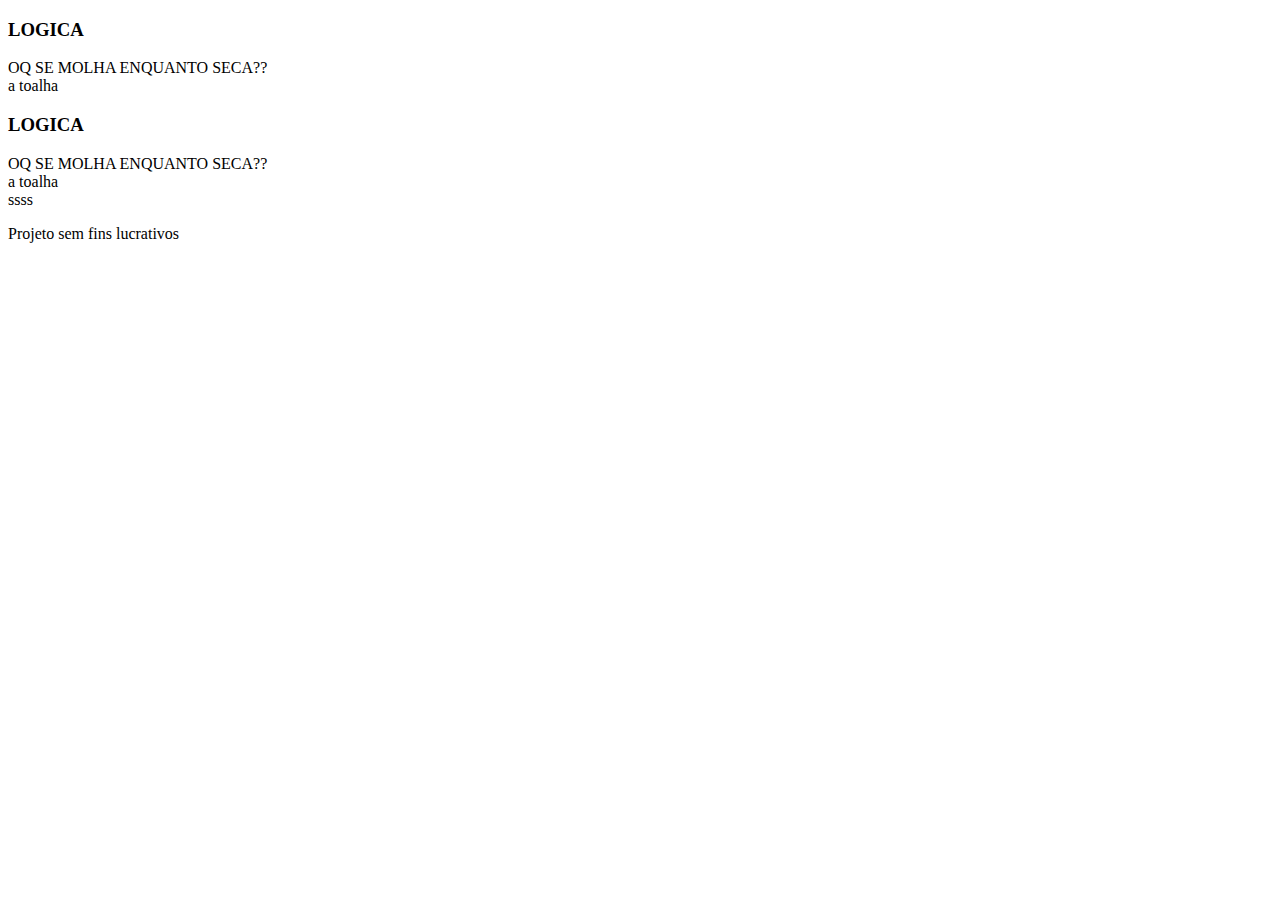
<file: index.html>
<!DOCTYPE html>
<html lang="pt-br">
<head>
    <meta charset="UTF-8">
    <meta name="viewport" content="width=device-width, initial-scale=1.0">
    <title>flashcard</title>
</head>
<body>
    <main>
        <section id="container">
          <article class="cartao">
    <div class="cartao-conteudo">
<h3>LOGICA</h3>
   <div class="carao-conteudo-pergunta">OQ SE MOLHA ENQUANTO SECA??</div>
<div class="carao-conteudo-resposta">a toalha</div>

</div>

<div class="cartao-conteudo">
    <h3>LOGICA</h3>
       <div class="carao-conteudo-pergunta">OQ SE MOLHA ENQUANTO SECA??</div>
    <div class="carao-conteudo-resposta">a toalha</div>
    
    </div>ssss
           </article>
        </section>
    </main>
    <footer>
        <p>Projeto sem fins lucrativos </p>
    </footer>
</body>
</html>
</file>
